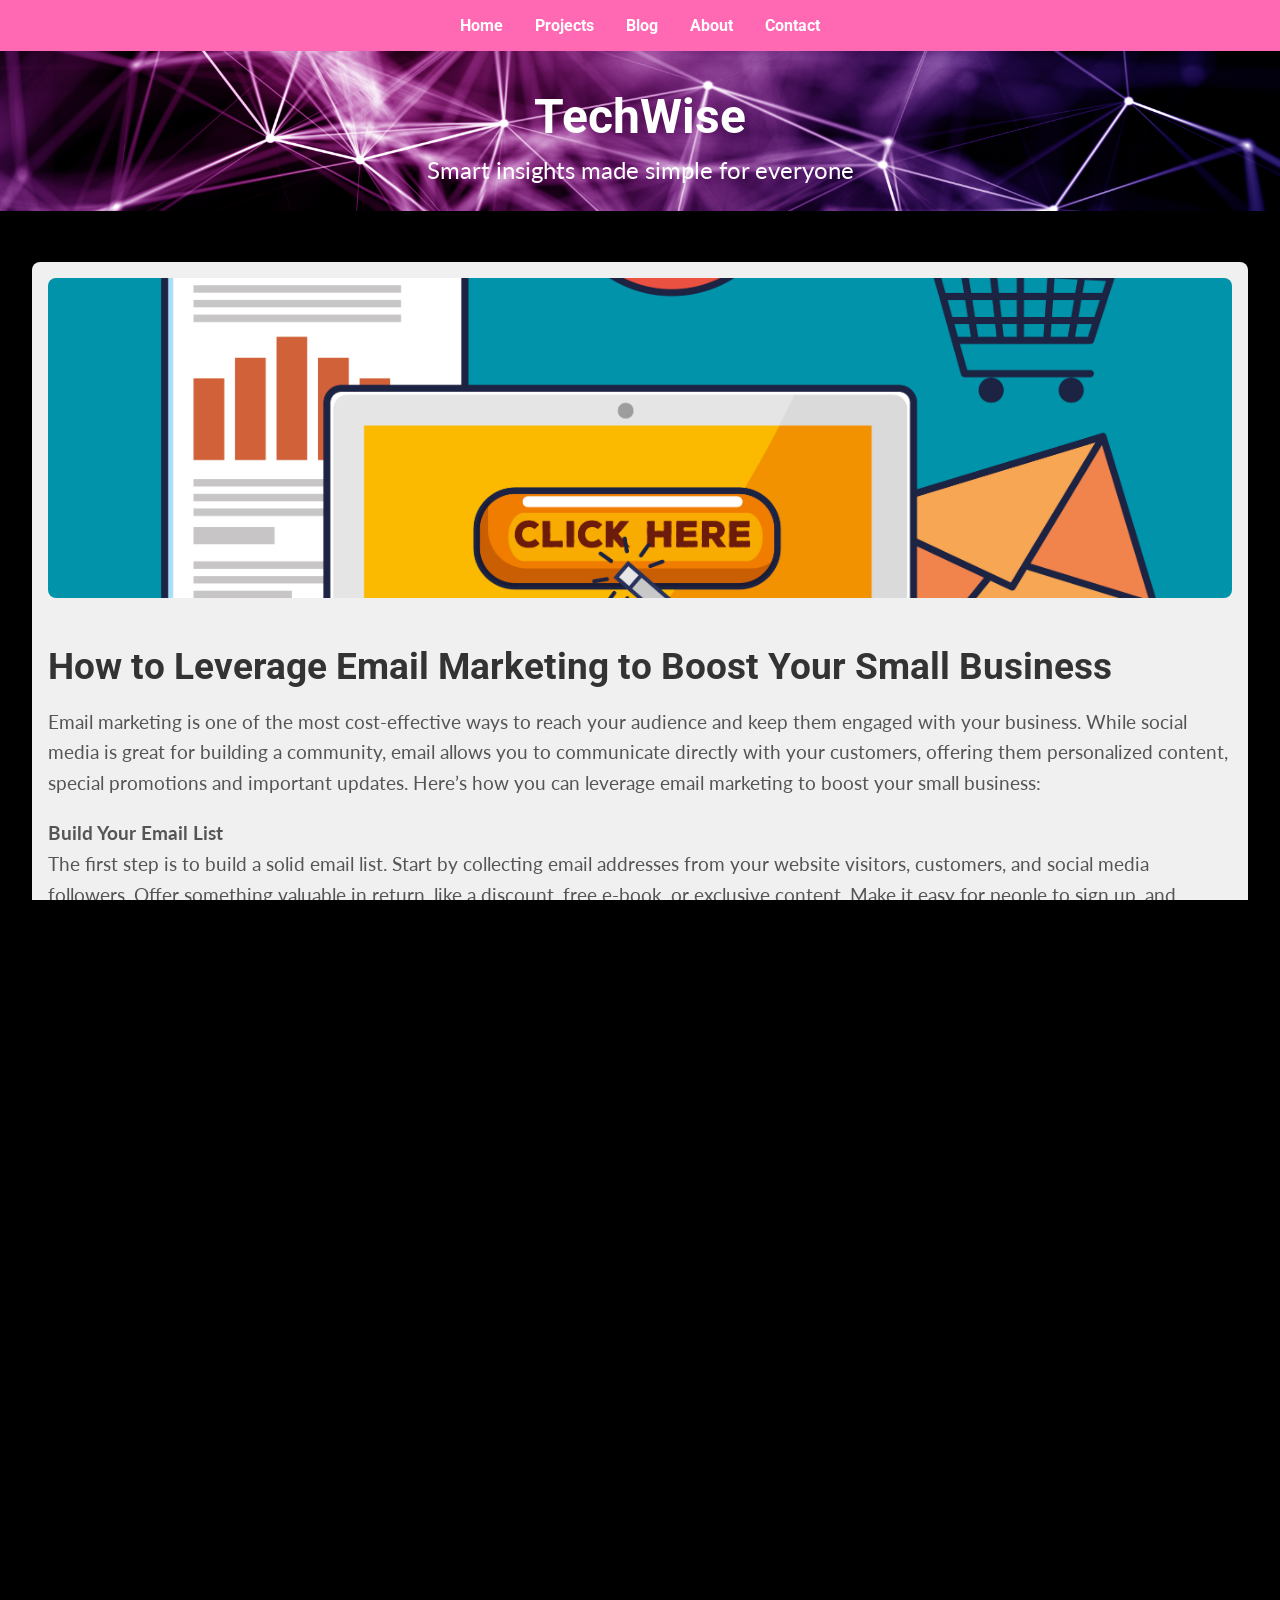
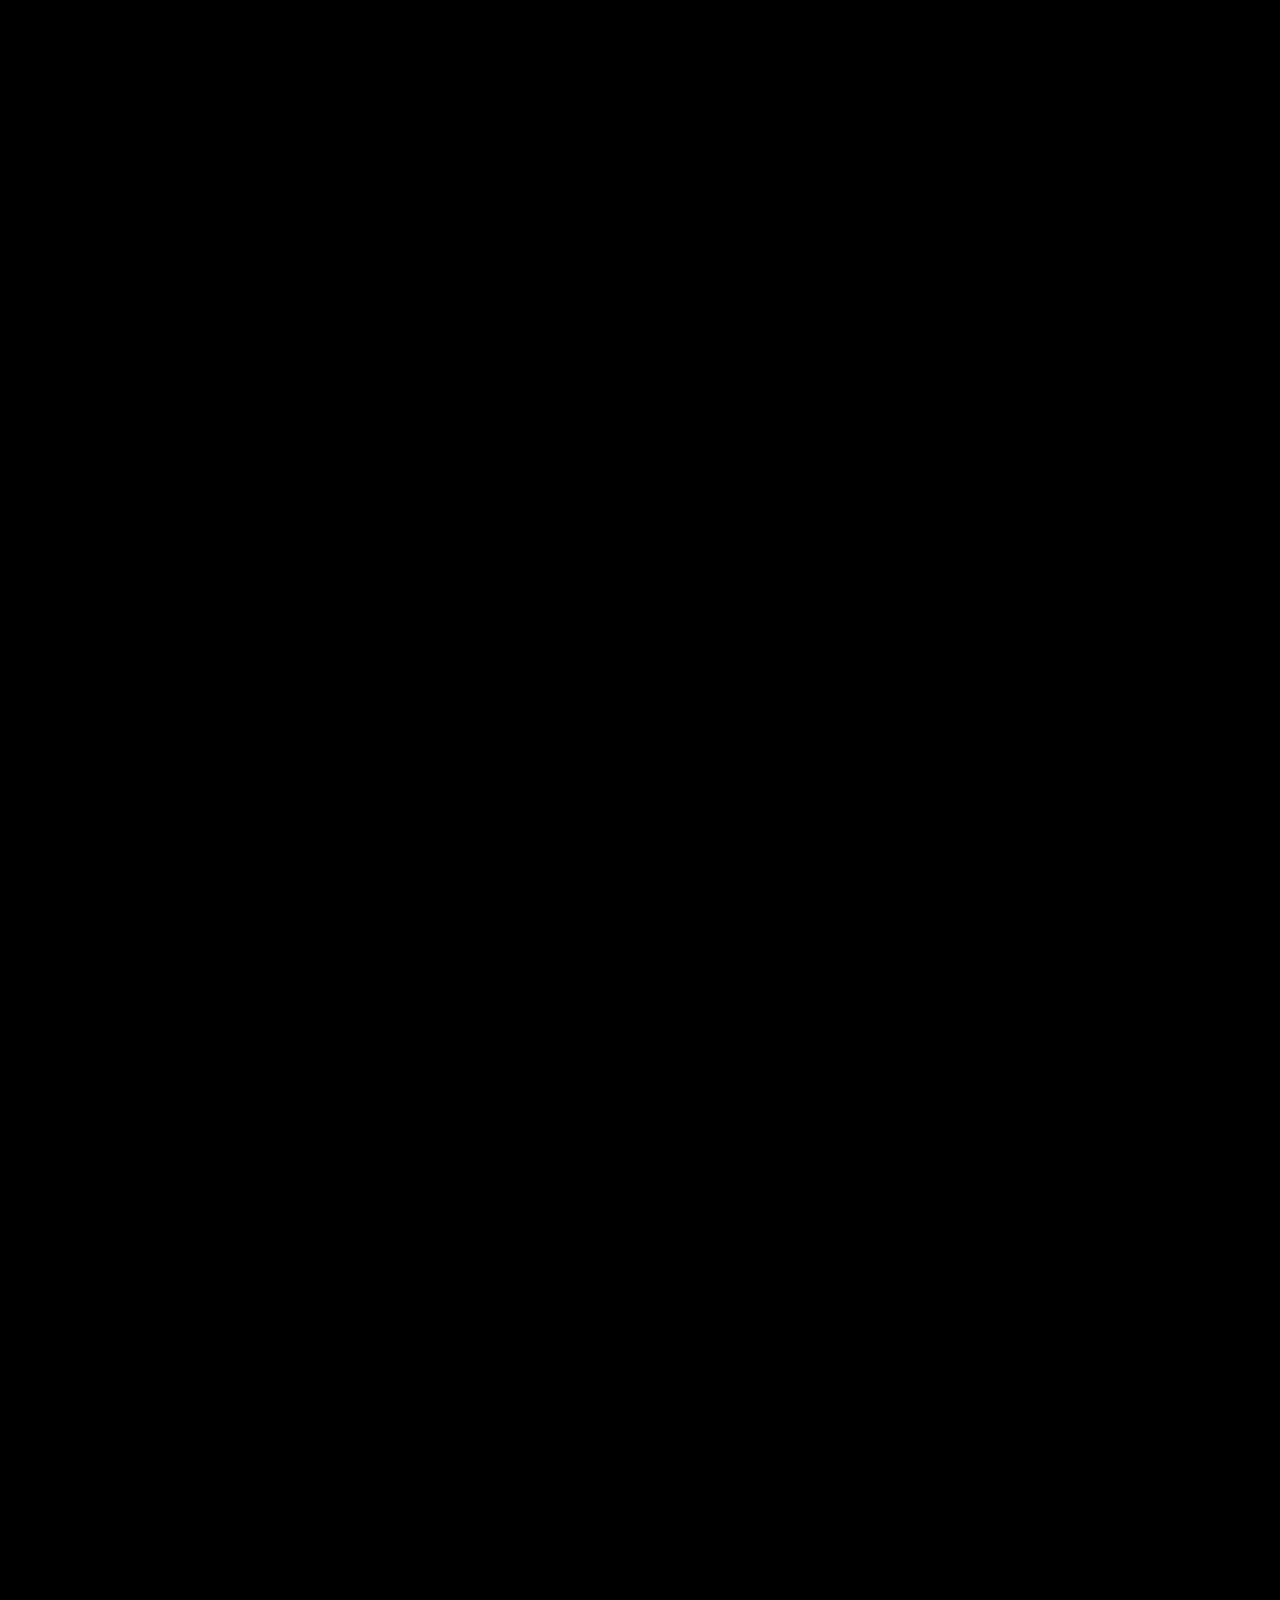
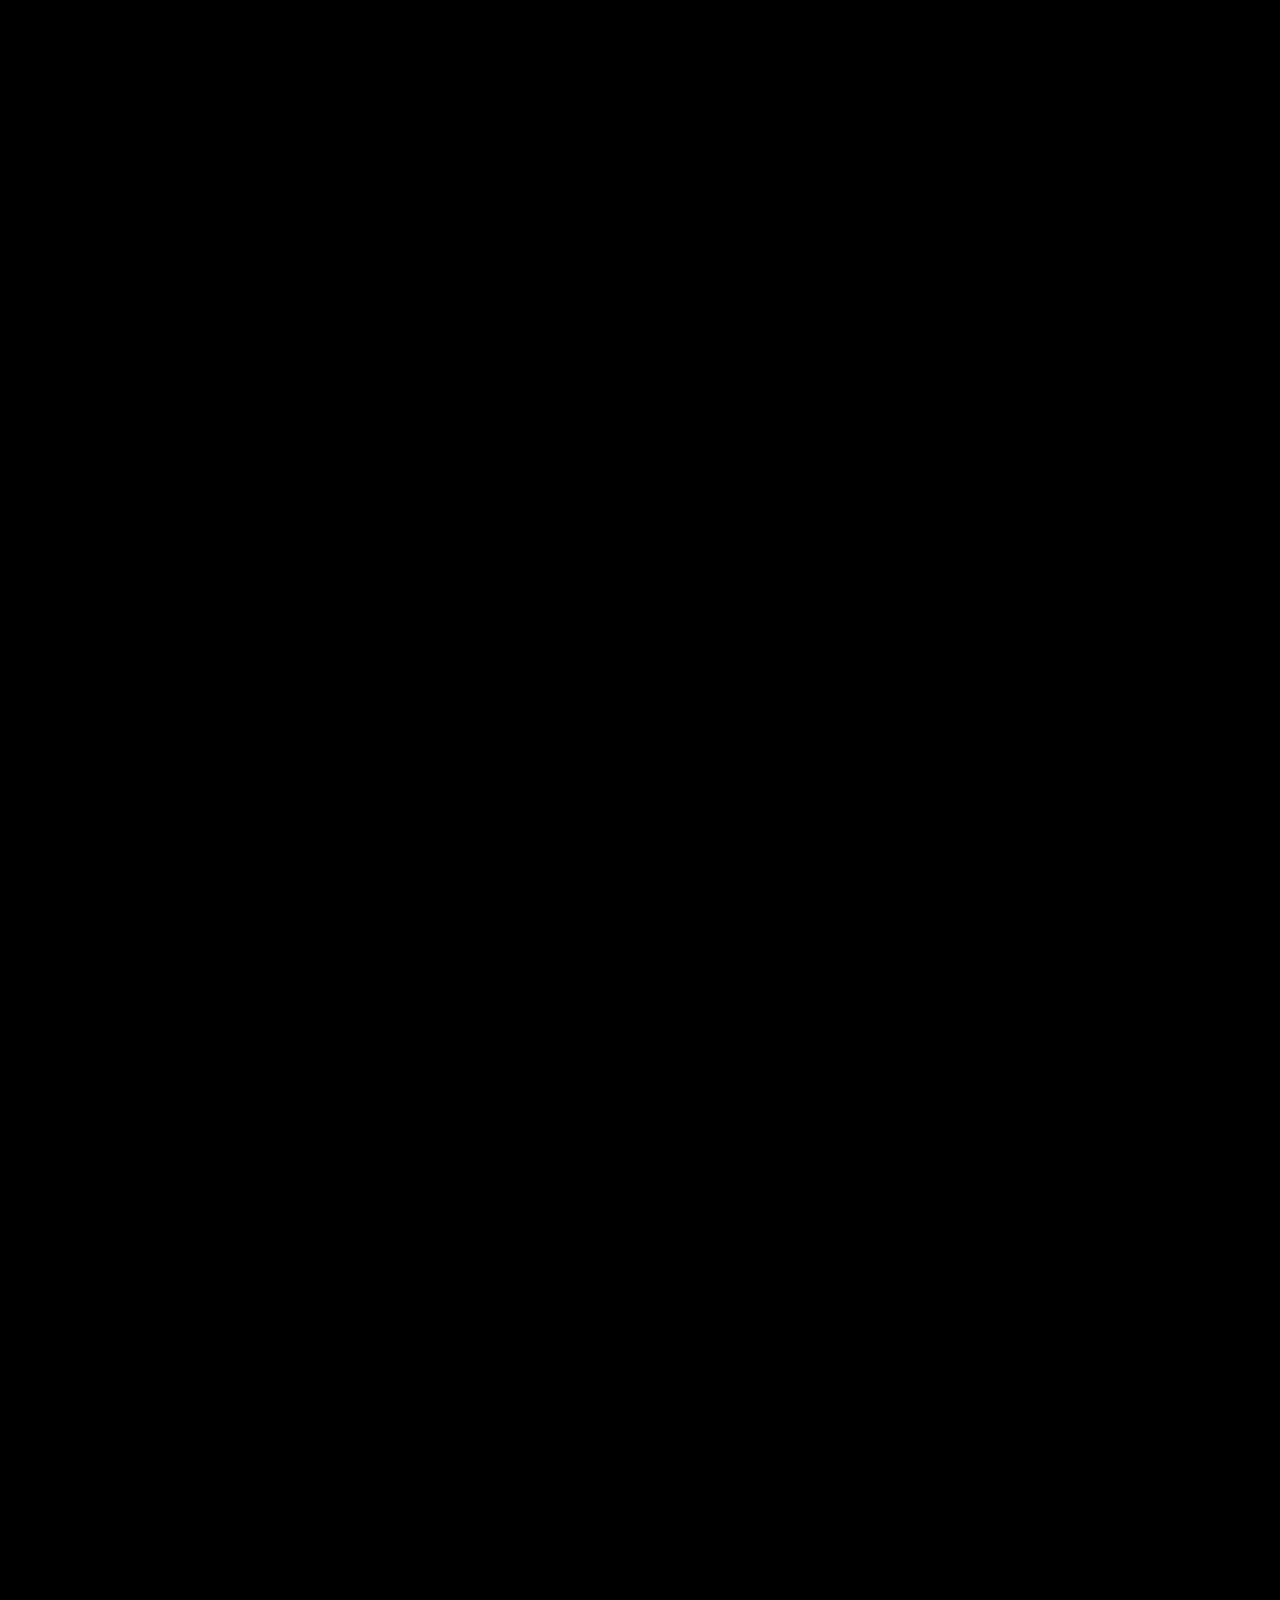
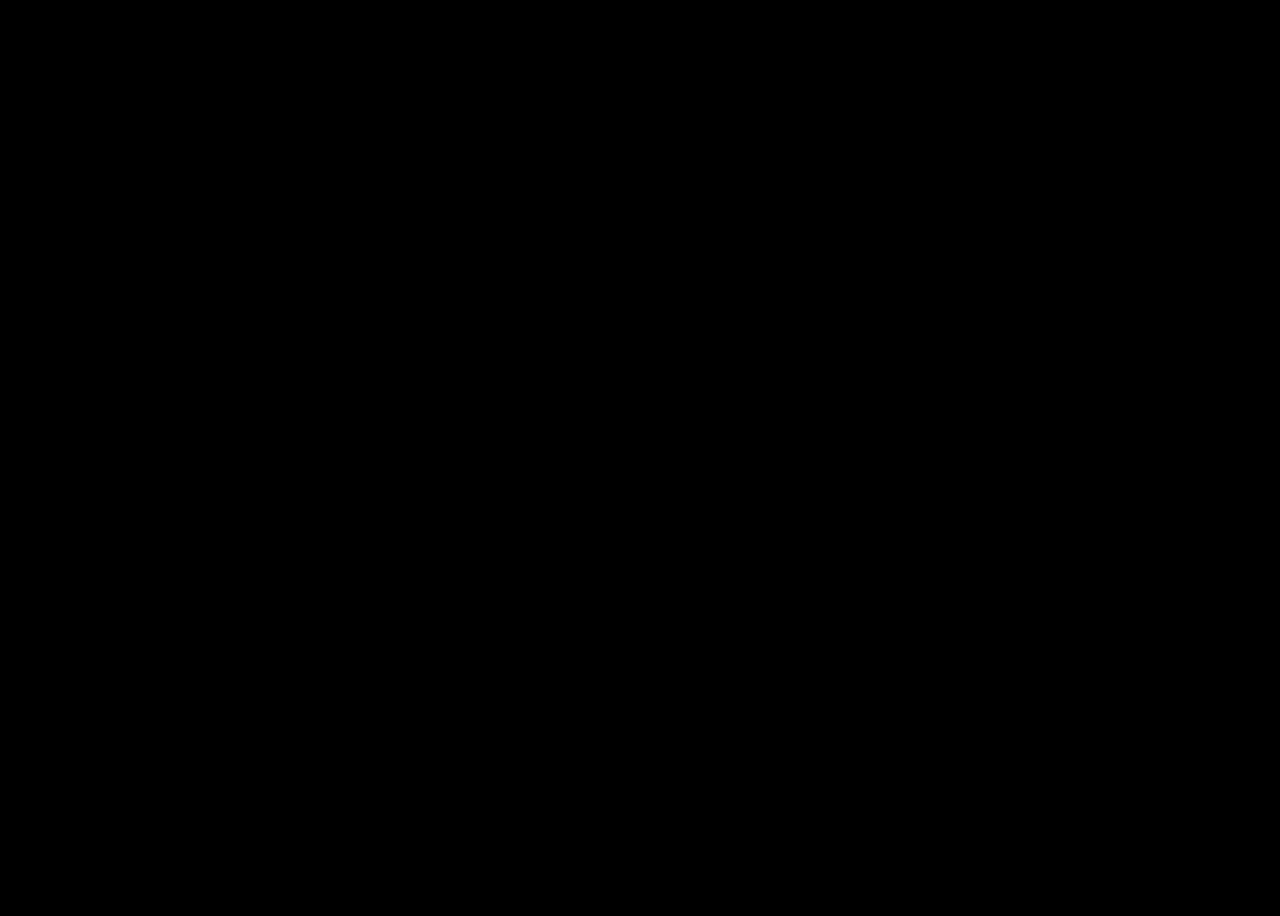
<file: blog.html>
<!DOCTYPE html>
<html lang="en">
    <head>
        <meta charset="UTF-8">
        <meta name="viewport" content="width=device-width, initial-scale=1.0">
        <title>Madoks Charles - Blog</title>
        <link rel="stylesheet" href="styles.css">
        <link rel="stylesheet" href="https://cdnjs.cloudflare.com/ajax/libs/font-awesome/6.0.0-beta3/css/all.min.css">
        <link rel="stylesheet" href="https://fonts.googleapis.com/css?family=Roboto|Montserrat|Lato|Open+Sans|Poppins&display=swap">
        <link rel="icon" href="images/favicon.ico" type="image/x-icon">
    </head>
<body>
    <header>
        <nav>
            <ul>
                <li><a href="index.html#home">Home</a></li>
                <li><a href="index.html#projects">Projects</a></li>
                <li><a href="blog.html">Blog</a></li>
                <li><a href="index.html#about">About</a></li>
                <li><a href="index.html#contact">Contact</a></li>
            </ul>
        </nav>
    </header>

    <section id="blog-cover">
        <img src="images/blog-cover.jpg" alt="Blog Cover Image" class="blog-cover-image">
        <div class="blog-cover-text">
            <h1>TechWise</h1>
            <p>Smart insights made simple for everyone</p>
        </div>
    </section>
    <br>

    <section id="blog-posts">

        <article class="blog-post">
            <img src="images/bb.jpg" alt="Blog Post Image" class="post-image">
            <div class="post-content">
                <h2>How to Leverage Email Marketing to Boost Your Small Business</h2>
                <p>Email marketing is one of the most cost-effective ways to reach your audience and keep them engaged with your business. While social media is great for building a community, email allows you to communicate directly with your customers, offering them personalized content, special promotions and important updates. Here’s how you can leverage email marketing to boost your small business:</p>
                <p><b>Build Your Email List</b><br>
                The first step is to build a solid email list. Start by collecting email addresses from your website visitors, customers, and social media followers. Offer something valuable in return, like a discount, free e-book, or exclusive content. Make it easy for people to sign up, and ensure you’re transparent about what they can expect from your emails.</p>
                <p><b>Personalize Your Emails</b><br>
                Personalized email marketing can make a big difference. Instead of sending the same emails to everyone, break your audience into smaller groups based on their interests, behaviours or what they’ve purchased before. Use their name, recommend products they might like or offer them deals that fit their needs. When emails feel more personal and relevant, people are more likely to open them and click through.</p>
                <p><b>Create Engaging Content</b><br>
                Your emails should provide value to your audience, whether through helpful tips or exclusive offers. Make sure your content is interesting and engaging, include strong calls to action (CTAs) that encourage your readers to take the next step, such as visiting your website, making a purchase or sharing your content with others.</p>
                <p><b>Test and Improve Your Emails</b><br>
                Not every email will work the same for everyone. To find out what your audience likes best, try different subject lines, send your emails at various times and change up the design or content. Pay attention to how many people open your emails, click on the links or make a purchase. By seeing what works and what doesn’t, you can make your future emails even better! </p>
                <p><b>Stay Consistent</b><br>
                Consistency is key in email marketing. Don’t just send an email once and disappear. Create a regular schedule and stick to it, it could be weekly, bi-weekly or monthly. Consistent communication helps keep your brand in your audience's mind and strengthens your relationship with them over time.</p>
                <p><b>Conclusion</b><br>
                Email marketing is a powerful tool that can help you grow your small business, increase your sales and build stronger relationships with your customers. Want to try email marketing but still don’t know how to start? Let’s grab a cup of <a href="blog.html#contact">coffee</a> and get started!</p>
            </div>
            <div class="post-author">
                <img src="images/my-pic2.png" alt="Author Picture" class="author-pic">
                <p>Written by Madoks Charles</p>
            </div>
        </article>

        <article class="blog-post">
            <img src="images/83.jpg" alt="Blog Post Image" class="post-image">
            <div class="post-content">
                <h2>Top 5 SEO Best Practices Every Small Business Website Should Implement</h2>
                <p>Having a website is a great first step for your small business, but to really make it work for you, people need to find it. That’s where SEO (Search Engine Optimization) comes in. SEO helps your website show up in search engine results when potential customers are looking for the products or services you offer. Here are five simple SEO best practices that every small business website should implement.</p>
                <p><b>Optimize Your Website Content</b><br>
                Your website content is the backbone of your SEO strategy. Make sure every page has relevant, high-quality content that speaks to your audience. Use keywords naturally within your content—these are the words or phrases that people might type into a search engine when looking for your business. But remember, don’t overdo it; keyword stuffing can hurt more than it helps. Focus on creating content that’s helpful and engaging for your readers.</p>
                <p><b>Use Descriptive Meta Tags</b><br>
                Meta tags are snippets of text that describe a page’s content. They don’t appear on the page itself, but in the page’s code. The two most important meta tags for SEO are the title tag and meta description. The title tag is the main title of your page that shows up in search results. It should be clear, concise, and include your main keyword. The meta description gives a brief overview of what the page is about. While it doesn’t directly impact rankings, it can influence whether people click on your link in search results.</p>
                <p><b>Make Your Website Mobile-Friendly</b><br>
                More people are using their smartphones to browse the web than ever before. If your website isn’t mobile-friendly, you’re missing out on a huge audience—and search engines like Google know this. In fact, Google uses mobile-first indexing, which means it primarily uses the mobile version of your site for ranking and indexing. Ensure your website is responsive, meaning it adjusts smoothly to different screen sizes, so users have a great experience whether they’re on a desktop or a smartphone.</p>
                <p><b>Improve Your Page Loading Speed</b><br>
                No one likes a slow website, and neither do search engines. If your website takes too long to load, visitors might leave before they even see your content. Google also considers page speed as a ranking factor, so a slow site could mean lower rankings. To improve your page speed, consider compressing images, using browser caching, and minimizing your code. There are free tools like Google PageSpeed Insights that can help you identify what’s slowing down your site.</p>
                <p><b>Build Quality Backlinks</b><br>
                Backlinks are links from other websites that point to your site. They’re like votes of confidence in the eyes of search engines. The more high-quality backlinks you have, the more trustworthy your site appears, and the higher it’s likely to rank. To build backlinks, create content that others find valuable and want to link to, such as blog posts, infographics, or guides. You can also reach out to other website owners or bloggers in your industry to see if they’d be willing to link to your content.</p>
                <p><b>Conclusion</b><br>
                SEO doesn’t have to be overwhelming. By focusing on these five best practices—optimizing your content, using descriptive meta tags, making your site mobile-friendly, improving page speed, and building quality backlinks—you can significantly boost your small business website’s visibility. Remember, SEO is a long-term investment, so be patient and consistent with your efforts. Over time, you’ll see the benefits of a well-optimized website.<br> If your small business doesn't have a website yet or you need to consult with an expert on this, let's grab a cup of <a href="blog.html#contact">coffee</a> and discuss your options.</p>
            </div>
            <div class="post-author">
                <img src="images/my-pic2.png" alt="Author Picture" class="author-pic">
                <p>Written by Madoks Charles</p>
            </div>
        </article>

        <article class="blog-post">
            <img src="images/aa.jpg" alt="Blog Post Image" class="post-image">
            <div class="post-content">
                <h2>Why Small Businesses Should Have a Website and a Social Media Presence</h2>
                <p>In today's digital age, a small business without an online presence is like a ship sailing without a compass. Having a website and an active social media presence can significantly impact your business's success. Here’s why:</p>
                <p><b>Reach a Wider Audience</b><br>
                A website serves as your digital storefront, accessible 24/7 to potential customers from all over the world. It allows you to showcase your products or services, share your story, and engage with a broader audience than you could with just a physical location. Social media platforms further amplify your reach by enabling you to connect with people who share your interests, needs, and values.</p>
                <p><b>Build Credibility and Trust</b><br>
                Customers today expect businesses to have a website and a social media presence. A well-designed website and active social media profiles lend credibility to your business, showing customers that you’re professional and legitimate. By sharing customer testimonials, case studies, and stories about your business journey, you can build trust and loyalty among your audience.</p>
                <p><b>Cost-Effective Marketing</b><br>
                Traditional advertising methods like print, TV, and radio can be expensive and may not always reach your target audience. Online marketing, on the other hand, is more cost-effective and allows you to tailor your marketing efforts to your specific audience. With tools like SEO, content marketing, and social media advertising, you can attract more visitors to your website and convert them into customers.</p>
                <p><b>Engage with Your Customers</b><br>
                Social media platforms are great for engaging with your audience. They provide a space for direct communication, feedback, and community building. Responding to comments, messages, and reviews in a timely manner shows that you value your customers' opinions and are committed to providing excellent service.</p>
                <p><b>Stay Ahead of the Competition</b><br>
                Many of your competitors are already online, leveraging websites and social media to reach and engage their audience. By having a robust online presence, you can stay ahead of the competition, differentiate your business, and position yourself as an industry leader.</p>
                <p><b>Conclusion</b><br>
                Having a website and good social media presence are not just optional extras; they are essential tools for your business(es). So, if you haven't already, now is the time to invest in a strong online presence and watch your business grow. Let's grab a cup of <a href="blog.html#contact">coffee</a> and discuss your options.</p>
            </div>
            <div class="post-author">
                <img src="images/my-pic2.png" alt="Author Picture" class="author-pic">
                <p>Written by Madoks Charles</p>
            </div>
        </article>
        
        <!-- Add more blog posts here -->
    </section>

    <section id="contact">
        <h2>Let’s Get Coffee</h2>
        <hr>
        <div class="contact-container">
            <div class="contact-details">
                <p>Email: <a href="mailto:charlesmadoks@gmail.com">charlesmadoks@gmail.com</a></p>
                <p>Phone: <a href="tel:+2347066278362">+234 706 627 8362</a></p>
            </div>
            <h3>Let's Connect!</h3>
            <div class="social-links">
                <a href="https://github.com/madokscharles" target="_blank" class="social-link github"><i class="fa-brands fa-github"></i></a>
                <a href="https://www.linkedin.com/in/madokscharles/" target="_blank" class="social-link linkedin"><i class="fa-brands fa-linkedin"></i></a>
                <a href="https://x.com/madokscharles" target="_blank" class="social-link twitter"><i class="fa-brands fa-twitter"></i></a>
                <a href="https://wa.me/2347066278362" target="_blank" class="social-link whatsapp"><i class="fa-brands fa-whatsapp"></i></a>
            </div>
        </div>
    </section>

    <footer>
        <p>&copy; 2024 <a href="index.html#home">Madoks</a>. All rights reserved.</p>
    </footer>
    
</body>
</html>
</file>
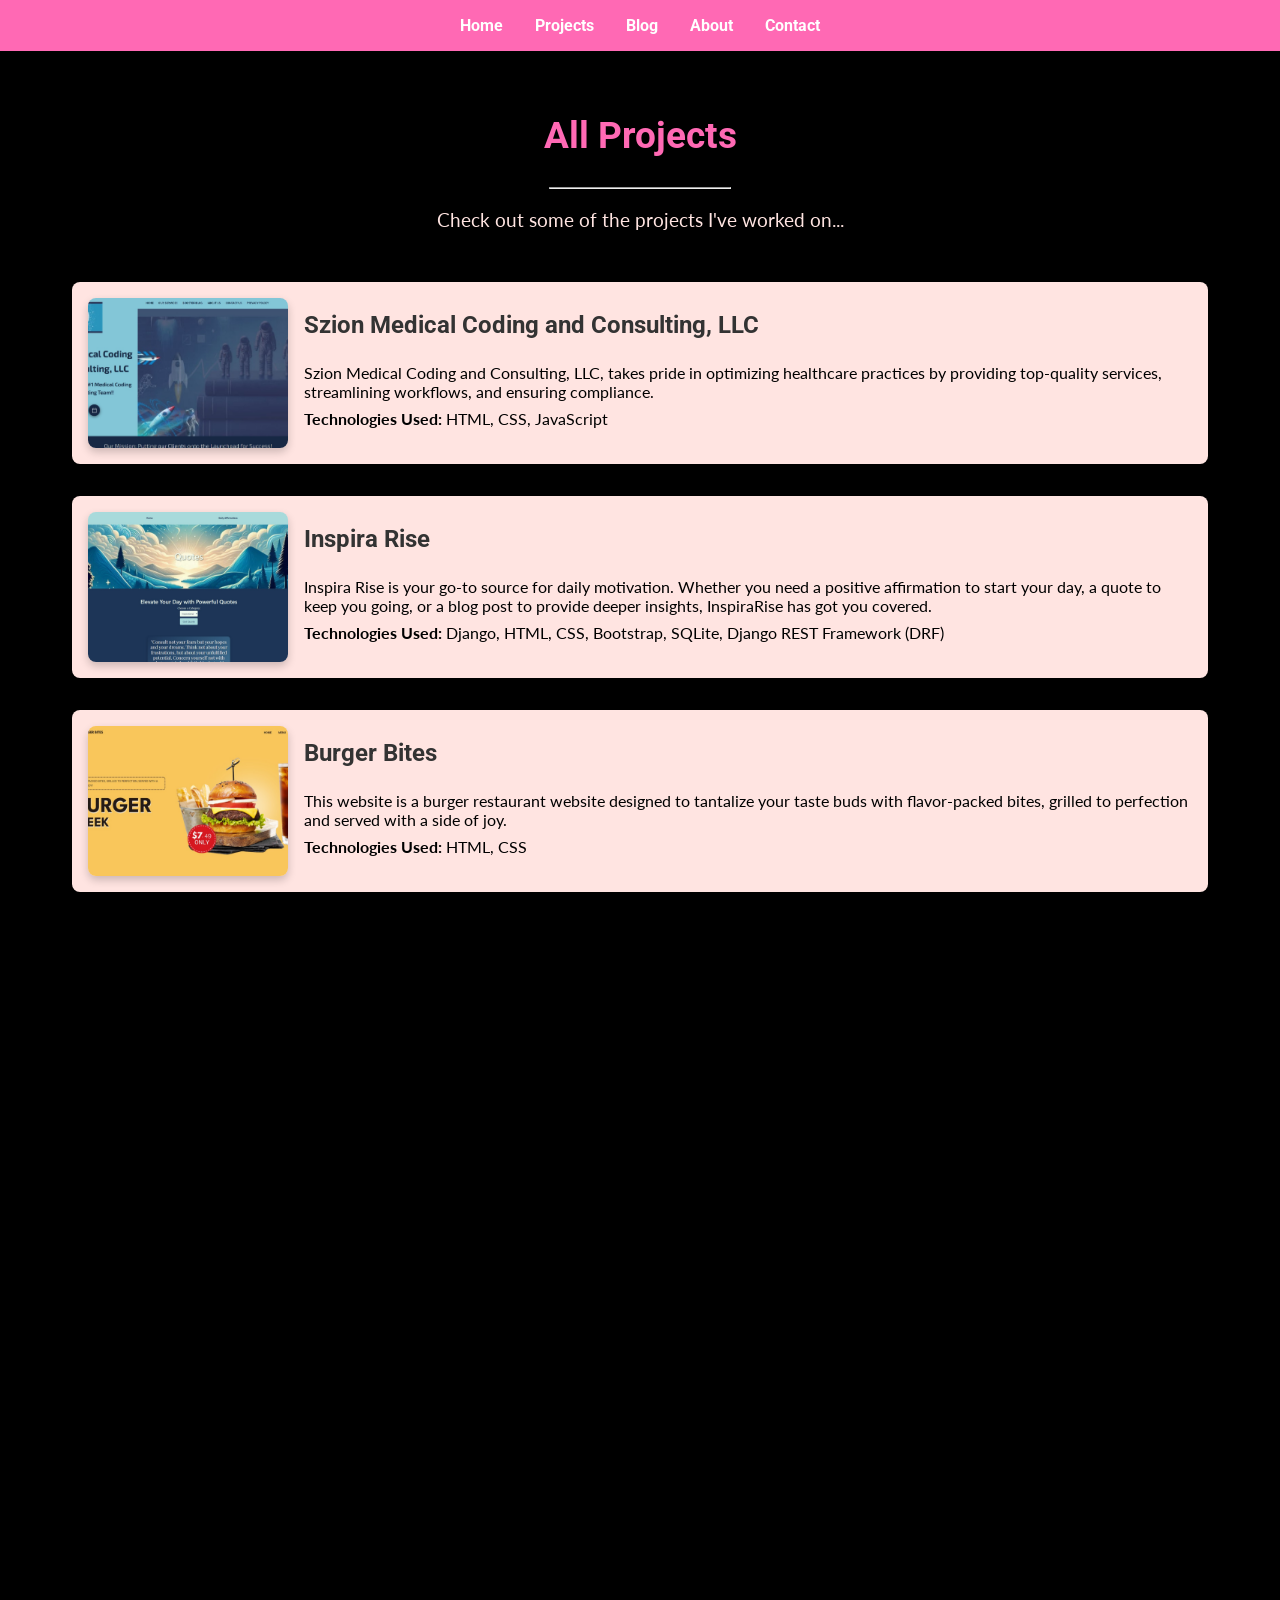
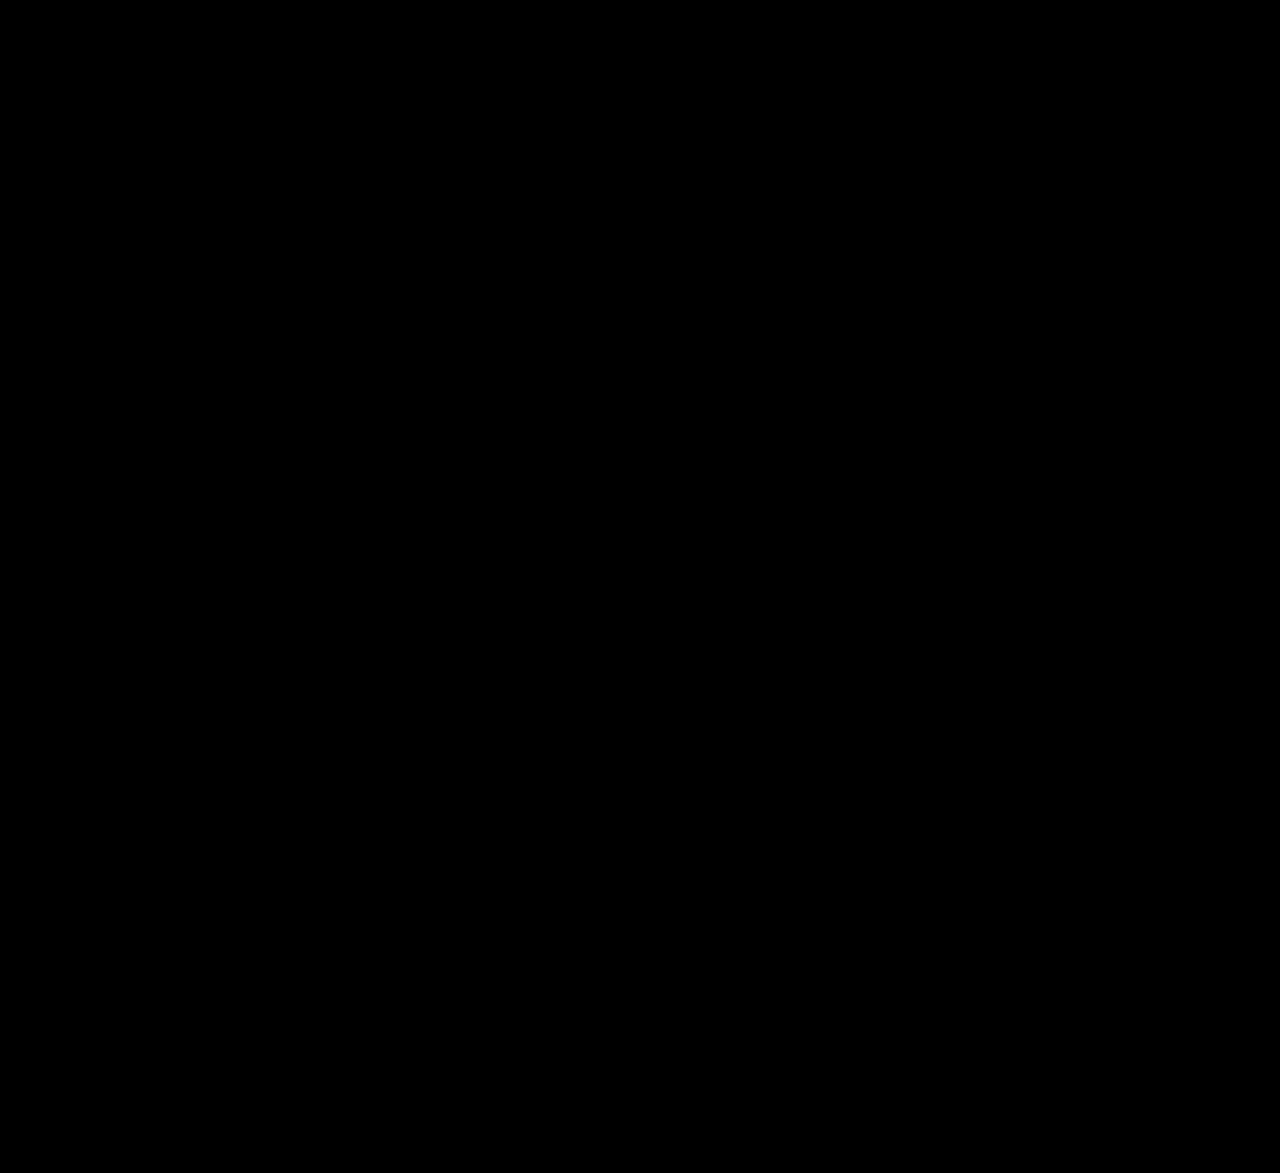
<file: projects.html>
<!DOCTYPE html>
<html lang="en">
<head>
    <meta charset="UTF-8">
    <meta name="viewport" content="width=device-width, initial-scale=1.0">
    <title>Madoks Charles - My Projects</title>
    <link rel="stylesheet" href="styles.css">
    <link rel="stylesheet" href="https://cdnjs.cloudflare.com/ajax/libs/font-awesome/6.0.0-beta3/css/all.min.css">
    <link rel="stylesheet" href="https://fonts.googleapis.com/css?family=Roboto|Montserrat|Lato|Open+Sans|Poppins&display=swap">
    <link rel="icon" href="images/favicon.ico" type="image/x-icon">
</head>

<body>
    <header>
        <nav>
            <ul>
                <li><a href="index.html#home">Home</a></li>
                <li><a href="index.html#projects">Projects</a></li>
                <li><a href="blog.html">Blog</a></li>
                <li><a href="index.html#about">About</a></li>
                <li><a href="index.html#contact">Contact</a></li>
            </ul>
        </nav>
    </header>

    <section id="main-projects">
        <h2>All Projects</h2>
        <hr>
        <p style="text-align: center;">Check out some of the projects I've worked on...</p>
        <div class="main-projects-container">
            <!-- Project Cards -->
            <div class="main-project-card">
                <img src="images/pic10.jpeg" alt="Szion Medical Coding and Consulting, LLC" class="main-project-image">
                <div class="main-project-details">
                    <h3><a href="https://szion-medical-coding-and-consulting-llc.ueniweb.com/" target="_blank">Szion Medical Coding and Consulting, LLC</a></h3>
                    <p>Szion Medical Coding and Consulting, LLC, takes pride in optimizing healthcare practices by providing top-quality services, streamlining workflows, and ensuring compliance.</p>
                    <p><strong>Technologies Used:</strong> HTML, CSS, JavaScript</p>
                </div>
            </div>
            <div class="main-project-card">
                <img src="images/pic3.png" alt="Inspira Rise" class="main-project-image">
                <div class="main-project-details">
                    <h3><a href="https://inspirarise-app-e0fa6d2cf4e8.herokuapp.com/" target="_blank">Inspira Rise</a></h3>
                    <p>Inspira Rise is your go-to source for daily motivation. Whether you need a positive affirmation to start your day, a quote to keep you going, or a blog post to provide deeper insights, InspiraRise has got you covered.</p>
                    <p class="tech-used"><strong>Technologies Used:</strong> Django, HTML, CSS, Bootstrap, SQLite, Django REST Framework (DRF)</p>
                </div>
            </div>
            <div class="main-project-card">
                <img src="images/pic1.png" alt="Burger Bites" class="main-project-image">
                <div class="main-project-details">
                    <h3><a href="https://madokscharles.github.io/burgerbites/" target="_blank">Burger Bites</a></h3>
                    <p>This website is a burger restaurant website designed to tantalize your taste buds with flavor-packed bites, grilled to perfection and served with a side of joy.</p>
                    <p><strong>Technologies Used:</strong> HTML, CSS</p>
                </div>
            </div>
            <div class="main-project-card">
                <img src="images/pic6.png" alt="Clime View" class="main-project-image">
                <div class="main-project-details">
                    <h3><a href="https://madokscharles.github.io/ClimeView/" target="_blank">Clime View</a></h3>
                    <p>Clime View is a sleek and responsive weather dashboard that provides real-time weather updates and a 5-day forecast for any city using a weather API.</p>
                    <p><strong>Technologies Used:</strong> HTML, CSS, JavaScript</p>
                </div>
            </div>
            <div class="main-project-card">
                <img src="images/pic7.png" alt="Gandalf Tribute Page" class="main-project-image">
                <div class="main-project-details">
                    <h3><a href="https://madokscharles.github.io/GandalfTributePage/" target="_blank">Gandalf Tribute Page</a></h3>
                    <p>A tribute webpage dedicated to Gandalf the Grey, celebrating the life, wisdom, and contributions of this iconic character from J.R.R. Tolkien's "The Lord of the Rings."</p>
                    <p><strong>Technologies Used:</strong> HTML, CSS</p>
                </div>
            </div>
            <div class="main-project-card">
                <img src="images/pic8.png" alt="Sally's To-Do" class="main-project-image">
                <div class="main-project-details">
                    <h3><a href="https://madokscharles.github.io/sally-s-to-do/" target="_blank">Sally's To-Do</a></h3>
                    <p>Sally's To-Do version One is a simple and user-friendly to-do list web application designed for effective task management (Visual representation only).</p>
                    <p><strong>Technologies Used:</strong> HTML, CSS</p>
                </div>
            </div>
            <div class="main-project-card">
                <img src="images/pic9.png" alt="TMH Brand Ambassador" class="main-project-image">
                <div class="main-project-details">
                    <h3>TMH Brand Ambassador</h3>
                    <p>Welcome to the TMH Brand Ambassador Competition web application (Front-End only)! This platform allows aspiring models to compete for the opportunity to become the next brand ambassador.</p>
                    <p><strong>Technologies Used:</strong> HTML, CSS, JavaScript</p>
                </div>
            </div>
            <div class="main-project-card">
                <img src="images/pic5.png" alt="Flappy Penguin" class="main-project-image">
                <div class="main-project-details">
                    <h3><a href="https://madokscharles.github.io/Flappy-Penguin/" target="_blank">Flappy Penguin</a></h3>
                    <p>A happy Flappy Penguin made entirely with CSS</p>
                    <p><strong>Technologies Used:</strong> HTML, CSS</p>
                </div>
            </div>
            <div class="main-project-card">
                <img src="images/night.jpeg" alt="Skyview Project - CSS Variables" class="main-project-image">
                <div class="main-project-details">
                    <h3><a href="https://madokscharles.github.io/skyline-css-variables/" target="_blank">Skyview Project - CSS Variables</a></h3>
                    <p>This project showcases a CSS-based visual representation of a city skyline with various buildings and windows, utilizing CSS variables for colors and gradients.</p>
                    <p><strong>Technologies Used:</strong> HTML, CSS</p>
                </div>
            </div>
        </div>
    </section>

    <section id="contact">
        <h2>Let’s Get Coffee</h2>
        <hr>
        <div class="contact-container">
            <div class="contact-details">
                <p>Email: <a href="mailto:charlesmadoks@gmail.com">charlesmadoks@gmail.com</a></p>
                <p>Phone: <a href="tel:+2347066278362">+234 706 627 8362</a></p>
            </div>
            <h3>Let's Connect!</h3>
            <div class="social-links">
                <a href="https://github.com/madokscharles" target="_blank" class="social-link github"><i class="fa-brands fa-github"></i></a>
                <a href="https://www.linkedin.com/in/madokscharles/" target="_blank" class="social-link linkedin"><i class="fa-brands fa-linkedin"></i></a>
                <a href="https://x.com/madokscharles" target="_blank" class="social-link twitter"><i class="fa-brands fa-twitter"></i></a>
                <a href="https://wa.me/2347066278362" target="_blank" class="social-link whatsapp"><i class="fa-brands fa-whatsapp"></i></a>
            </div>
        </div>
    </section>

    <footer>
        <p>&copy; 2024 <a href="index.html#home">Madoks</a>. All rights reserved.</p>
    </footer>
</body>
</html>
</file>
<file: styles.css>
/* General Styles */
* {
    box-sizing: border-box;
}
html, body {
    margin: 0;
    padding: 0;
    font-family: 'Roboto', 'Montserrat', 'Lato', 'Open Sans', 'Poppins', sans-serif;
    color: #FFE4E1;
    background-color: #000000;
    height: 100%;
    width: 100%;
    overflow-x: hidden;
}

body {
    display: flex;
    flex-direction: column;
    min-height: 100vh;
    min-width: 100vw;
}

header {
    background-color: #FF69B4;
    color: #FFFFFF;
    padding: 1rem;
}

nav ul {
    list-style-type: none;
    margin: 0;
    padding: 0;
    display: flex;
    justify-content: center;
}

nav ul li {
    margin: 0 1rem;
}

nav ul li a {
    color: #FFFFFF;
    text-decoration: none;
    font-weight: bold;
}

nav ul li a:hover {
    color: #000000;
}

main {
    flex: 1;
    display: flex;
    flex-direction: column;
}

section {
    padding: 2rem;
}

h1 {
    color: #fff;
}

h2 {
    font-size: 2.3rem;
    color: #FF69B4;
}

p {
    font-size: 1.2rem;
    font-family: 'Lato', sans-serif;
}

hr {
    width: 15%;
    color: #FFE4E1;
}

a {
    text-decoration: none;
    color: #333333;
}

a:hover {
    color: #FF69B4;
}

/* Home / Cover Section Styles */
.cover-container {
    position: relative;
    top: -32px;
    width: 100vw;
    height: 100vh;
    overflow: hidden;
    display: flex;
    align-items: center;
    justify-content: center;
}

.cover-image {
    position: absolute;
    width: 100%;
    height: 100%;
    object-fit: cover;
    left: 0;
}

.cover-text {
    color: #FFFFFF;
    padding: 2rem;
    max-width: 40%;
    z-index: 1;
    margin-left: -30rem;
}

.cover-text h1 {
    margin-top: 0;
    font-size: 3rem;
    font-family: 'Poppins', sans-serif; /* 'Roboto', 'Montserrat', 'Lato', 'Open Sans', 'Poppins', sans-serif */
}

.cover-text .job-title {
    font-size: 1.5rem;
    color: #FF69B4;
    font-family: 'Montserrat', sans-serif; /* 'Roboto', 'Montserrat', 'Lato', 'Open Sans', 'Poppins', sans-serif */
}

.cover-text .hello {
    font-size: 1.2rem;
    margin-bottom: 10px;
}

.cover-text .summary {
    font-size: 1.2rem;
    line-height: 1.6;

}

/* My Projects Styles */
#projects {
    align-items: center;
    text-align: center;
}

#projects p {
    margin-bottom: 2rem;
    font-size: 1.2rem;
}
.projects-container {
    display: grid;
    grid-template-columns: repeat(auto-fit, minmax(300px, 1fr));
    gap: 2rem;
    margin-top: 2rem;
    width: 80%;
    text-align: center;
    margin: 0 auto;
}

.project-card {
    background-color: #FFE4E1;
    color: #000000;
    border-radius: 8px;
    box-shadow: 0 4px 8px rgba(0, 0, 0, 0.2);
    transition: transform 0.3s ease;
}

.project-card:hover {
    transform: translateY(-5px);
}

.project-image {
    width: 100%;
    object-fit: cover;
    height: 200px;
}

.more-button {
    padding: 1rem 2rem;
    font-size: 1rem;
    cursor: pointer;
    background-color: #FF69B4;
    color: #000000;
    border: 1px solid #FF69B4;
    font-weight: bold;
    border-radius: 8px;
}

.more-button:hover {
    background-color: #333333;
    color: #FF69B4;
    border: 1px solid #333333;
    transform: translateY(-1px);
}

/* About Me Styles */
.about-container {
    display: flex;
    align-items: center;
    justify-content: space-between;
    gap: 2rem;
    padding: 2rem;
    text-align: center;
    width: 90%;
    margin: 0 auto;
}

.about-text {
    max-width: 60%;
    color: #FFE4E1;
}

.about-text h2, .about-text h3 {
    color: #FF69B4;
}

.about-text p {
    margin-bottom: 1rem;
    line-height: 1.6;
    font-size: 1.2rem;
}

.about-image {
    width: 40%;
}

.about-image img {
    width: 100%;
    border-radius: 8px;
    box-shadow: 0 4px 8px rgba(0, 0, 0, 0.2);
}

/* Contact Me Styles */
#contact {
    text-align: center;
    padding: 2rem;
    background-color: #1a1a1a;
    padding-bottom: 100px;
}

.contact-container {
    display: flex;
    flex-direction: column;
    align-items: center;
    gap: 1rem;
}

.contact-details p, .contact-details a {
    color: #FFE4E1;
    font-size: 1.2rem;
    margin: 0.5rem 0;
}

.social-links {
    display: flex;
    justify-content: center;
    gap: 1rem;
}

.social-link .fa-brands {
    font-size: 2rem;
    transition: transform 0.3s;
    color: #FF69B4;
    padding: 0 20px;
}

.social-link .fa-brands:hover {
    transform: scale(1.1);
    color: #FFB6C1;
}

/* Footer Styles */
footer {
    background-color: #FFB6C1;
    color: #333333;
    text-align: center;
    padding: 1rem;
    flex-shrink: 0;
    width: 100%;
}

/* Main Projects Page Styles */
#main-projects h2 {
    text-align: center;
}
.main-projects-container {
    display: flex;
    flex-direction: column;
    gap: 2rem;
    margin: 0 auto;
    padding: 2rem;
    max-width: 1200px;
}

.main-project-card {
    display: flex;
    flex-direction: row;
    align-items: center;
    background-color: #FFE4E1;
    color: #000;
    border-radius: 8px;
    box-shadow: 0 4px 8px rgba(0, 0, 0, 0.2);
    padding: 1rem;
    gap: 1rem;
    transition: transform 0.3s ease;
}

.main-project-card:hover {
    transform: translateY(-5px);
}

.main-project-image {
    width: 200px;
    height: 150px;
    object-fit: cover;
    border-radius: 8px;
    box-shadow: 0 4px 8px rgba(0, 0, 0, 0.2);
}

.main-project-details {
    flex-grow: 1;
}

.main-project-details h3 {
    font-size: 1.5rem;
    margin-top: 0;
}

.main-project-details p {
    font-size: 1rem;
    margin: 0.5rem 0;
}

/* Blog Page Styles */
#blog-cover {
    position: relative;
    width: 100%;
    height: 5rem;
    overflow: hidden;
    display: flex;
    align-items: center;
    justify-content: center;
    text-align: center;
    color: #fff;
    padding-bottom: 8rem;
}

.blog-cover-image {
    width: 100%;
    height: 100%;
    object-fit: cover;
    position: absolute;
    top: 0;
    left: 0;
}

.blog-cover-text {
    margin-top: 90px;
    z-index: 1;
}

.blog-cover-text h1 {
    font-size: 3rem;
    margin-bottom: 0.5rem;
}

.blog-cover-text p {
    font-size: 1.5rem;
    margin-top: 10px;
}

/* Blog Posts Styles */
#blog-posts {
    padding: 2rem;
}

.blog-post {
    display: flex;
    flex-direction: column;
    margin-bottom: 3rem;
    background-color: #f0f0f0;
    padding: 1rem;
    border-radius: 8px;
}

.post-image {
    width: 100%;
    height: 20rem;
    border-radius: 8px;
    margin-bottom: 1rem;
    object-fit: cover;
    object-position: center;
}

.post-content h2 {
    color: #333;
    margin-bottom: 0.5rem;
}

.post-content p {
    color: #555;
    line-height: 1.6;
}

.post-content a {
    color: #FFB6C1;
}

.post-content a:hover {
    color: #241313;
}

.post-author {
    display: flex;
    align-items: center;
    margin-top: 1rem;
}

.author-pic {
    width: 50px;
    height: 50px;
    border-radius: 50%;
    margin-right: 1rem;
}

.post-author p {
    color: #333;
}

/*Resume Page*/
#resume {
    font-family: Arial, Helvetica, sans-serif;
    line-height: 1.6;
    background-color: #fff;
    color: #333;
    padding: 20px;
}

.resume-container {
    max-width: 900px;
    margin: auto;
    background: #fff;
    padding: 20px;
    border-radius: 8px;
    box-shadow: 0 0 10px rgba(0, 0, 0, 0.1);
}

.resume-header {
    text-align: center;
    margin-bottom: 20px;
}

.resume-header h1 {
    font-size: 2.2em;
    color: #333;
}

.resume-header p {
    font-size: 1em;
}

.resume-header a {
    color: #0073e6;
    text-decoration: none;
}

.resume-header a:hover {
    text-decoration: underline;
    color: #555;
}

#resume div {
    margin-bottom: 20px;
}

#resume h2 {
    font-size: 1.8em;
    margin-bottom: 10px;
    color: #0073e6;
    border-bottom: 2px solid #0073e6;
    padding-bottom: 5px;
}

.skills ul {
    list-style-type: disc;
    padding-left: 20px;
}

.experience .job {
    margin-bottom: 15px;
}

.experience h3 {
    font-size: 1.5em;
    color: #333;
}
  
.experience p {
    margin-bottom: 5px;
    font-weight: bold;
    font-style: italic;
}

.education p,
.certificates p {
  margin-bottom: 10px;
  font-size: 1em;
}

/* Responsive Styling for Mobile View */
@media (max-width: 768px) {
    .cover-container {
        flex-direction: column;
        align-items: center;
        height: auto;
    }

    .cover-image {
        width: 100%;
        height: 50vh;
        object-fit: cover;
        z-index: -1;
        filter: blur(8px);
    }

    .cover-text {
        max-width: 70%;
        text-align: center;
        padding: 1rem 1rem;
        margin-left: -4rem;
        margin-top: 4rem;
    }

    .cover-text h1 {
        font-size: 2.7rem;
    }

    .cover-text .summary {
        font-size: 1rem;
    }

    .about-container {
        flex-direction: column;
        align-items: center;
    }

    .about-text, .about-image {
        max-width: 100%;
    }

    .about-text {
        text-align: center;
    }

    .about-image img {
        width: 300px;
        margin-left: -80px;
    }

    .main-project-card {
        flex-direction: column;
        text-align: center;
    }

    .main-project-image {
        width: 100%;
        height: auto;
    }

    .blog-cover-text h1 {
        font-size: 2rem;
    }

    .resume-header h1 {
        font-size: 1.8em;
    }

    #resume h2 {
        font-size: 1.5em;
    }

}
</file>
